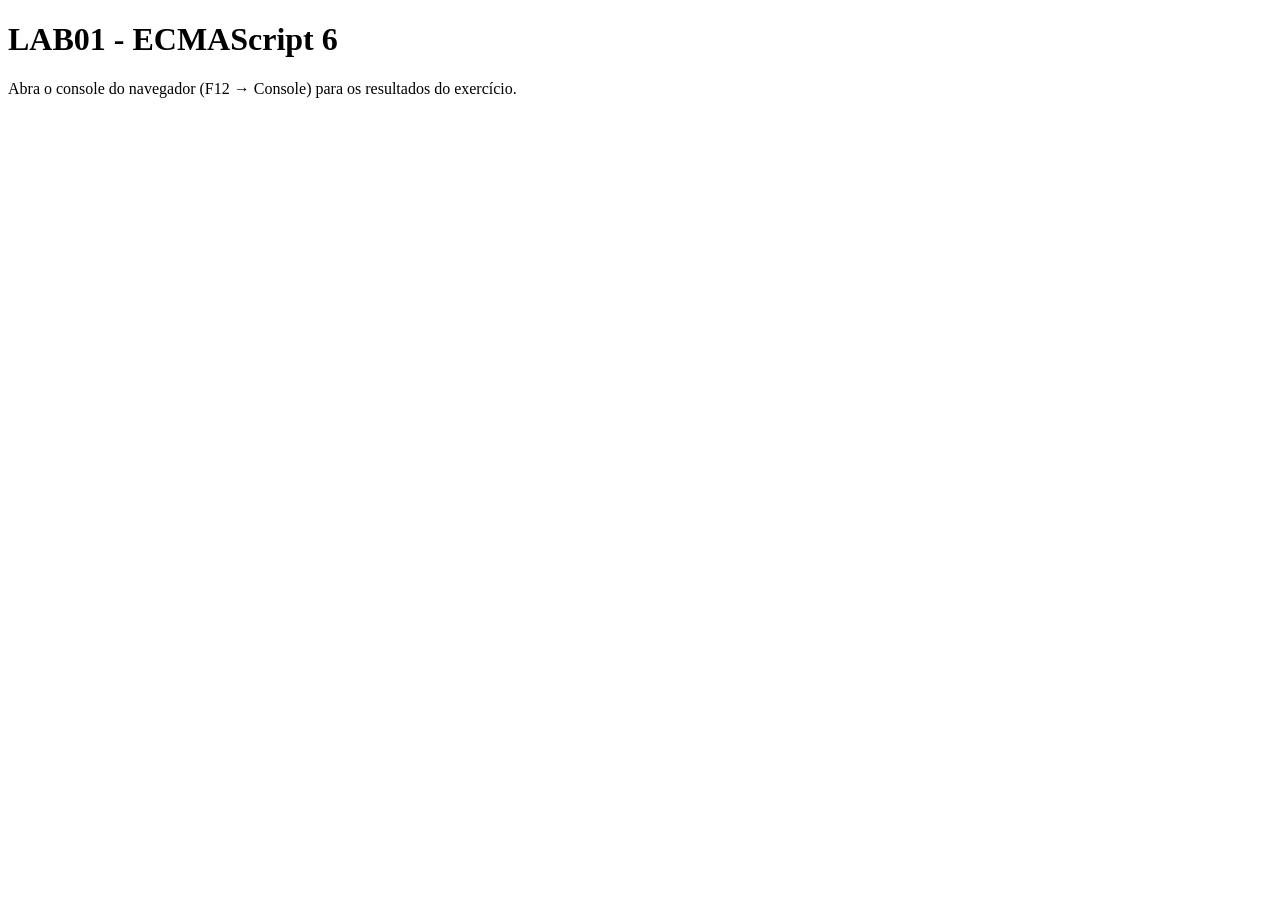
<file: LAB01_ES6/index.html>
<!DOCTYPE html>
<html lang="pt-BR">
<head>
    <meta charset="UTF-8">
    <meta name="viewport" content="width=device-width, initial-scale=1.0">
    <title>LAB01 - ECMAScript 6</title>
</head>
<body>
    <h1>LAB01 - ECMAScript 6</h1>
    <p>Abra o console do navegador (F12 → Console) para os resultados do exercício.</p>
    <script src="script.js?v=2"></script>
</body>
</html>
</file>
